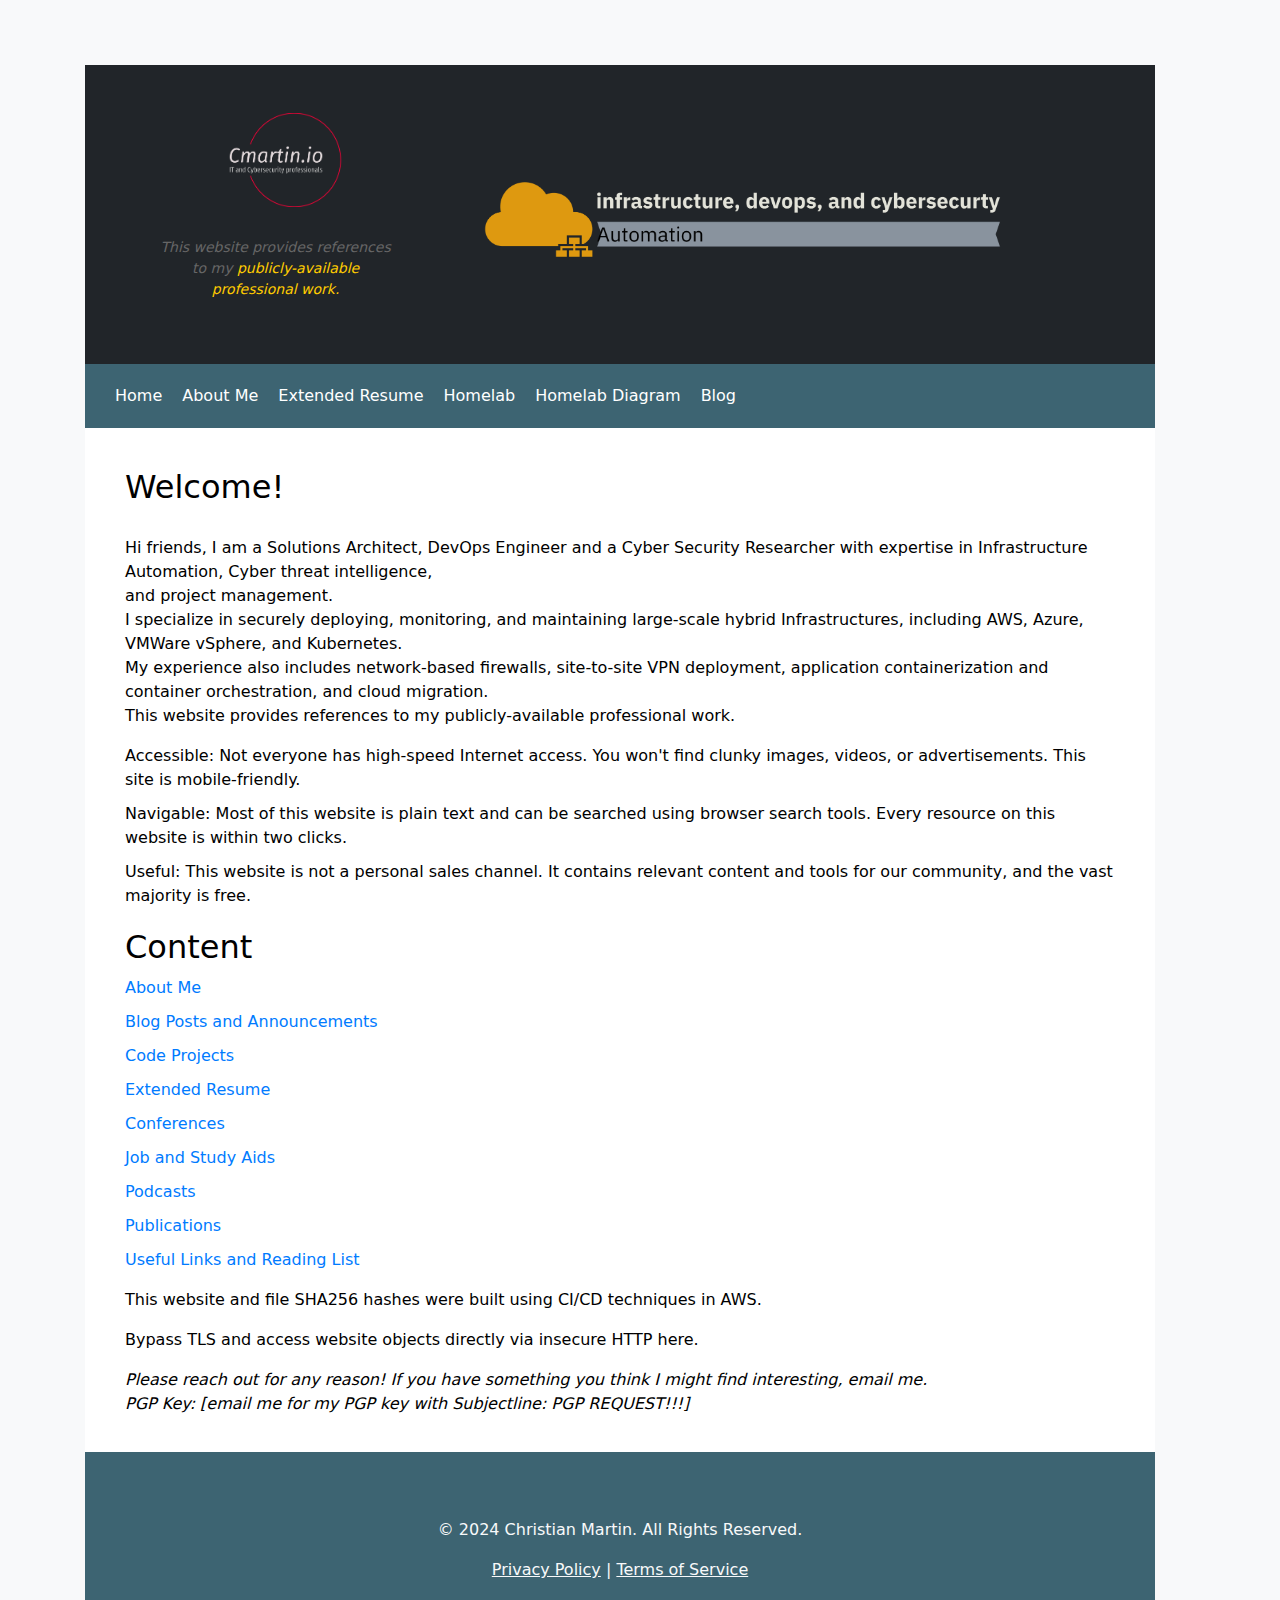
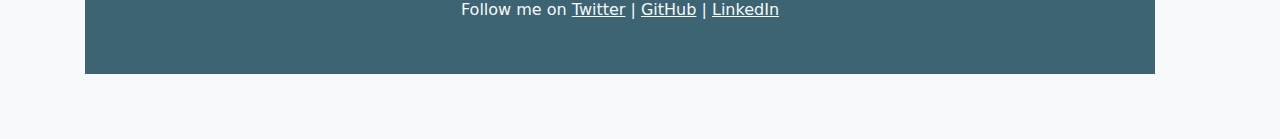
<file: index.html>
<!DOCTYPE html>
<html lang="en">
<head>
    <title>cmartin.io/about</title>
    <meta http-equiv="Content-Type" content="text/html;charset=UTF-8">
    <meta name="description" content="Christian Martin Webpage and Technical Resources">
    <meta name="keywords" content="CISSP, CCNP, CYSA+, AWS, AZURE, Automation, Cloud, network, training, expert">
    <meta name="author" content="Christian Martin">
    <meta name="viewport" content="width=device-width, initial-scale=1.0">
    <link href="https://cdn.jsdelivr.net/npm/bootstrap@5.3.3/dist/css/bootstrap.min.css" rel="stylesheet" integrity="sha384-QWTKZyjpPEjISv5WaRU9OFeRpok6YctnYmDr5pNlyT2bRjXh0JMhjY6hW+ALEwIH" crossorigin="anonymous">
    <link rel="stylesheet" type="text/css" href="style.css">
    <script src="https://cdn.jsdelivr.net/npm/bootstrap@5.3.3/dist/js/bootstrap.bundle.min.js" integrity="sha384-YvpcrYf0tY3lHB60NNkmXc5s9fDVZLESaAA55NDzOxhy9GkcIdslK1eN7N6jIeHz" crossorigin="anonymous"></script>
</head>
<body>
<header>
    <!-- Showcase -->
    <section class="bg-dark text-light p-5 text-center">
        <div class="container">
            <div class="d-flex">
                <div>
                    <h1><a href="index.html"><img class="logo" src="images/logo-no-background.png" alt="Logo"></a></h1>
                    <p class="lead"><em>This website provides references to my <span class="warning">publicly-available professional work.</span></em></p>
                </div>
                <div class="image-container">
                    <img class="img-fluid w-60 bigger-logo" src="images/logo-no-background-1.png" alt="">
                </div>
            </div>
        </div>
    </section>
</header>

<nav class="navbar navbar-expand-sm bg-dark navbar-dark">
    <div class="container">
        <button class="navbar-toggler" type="button" data-bs-toggle="collapse" data-bs-target="#navbarNav">
            <span class="navbar-toggler-icon"></span>
        </button>
        <div class="collapse navbar-collapse" id="navbarNav">
            <ul class="navbar-nav">
                <li class="nav-item"><a class="nav-link" href="index.html">Home</a></li>
                <li class="nav-item"><a class="nav-link" href="aboutme.html">About Me</a></li>
                <li class="nav-item"><a class="nav-link" href="Christian-Resume-10.pdf" target="_blank">Extended Resume</a></li>
                <li class="nav-item"><a class="nav-link" href="homelab.html">Homelab</a></li>
                <li class="nav-item"><a class="nav-link" href="homelab-diagram.html">Homelab Diagram</a></li>
                <li class="nav-item"><a class="nav-link" href="blogpost.html">Blog</a></li>
            </ul>
        </div>
    </div>
</nav>

<main>
    <section class="bg-white text-black">
        <div class="container">
            <div class="row">
                <div class="col-md-12">
                    <h2>Welcome!</h2>
                    <p>Hi friends, I am a Solutions Architect, DevOps Engineer and a Cyber Security Researcher with expertise in Infrastructure Automation, Cyber threat intelligence,<br> and project management.<br>
                        I specialize in securely deploying, monitoring, and maintaining large-scale hybrid Infrastructures, including AWS, Azure, VMWare vSphere, and Kubernetes.<br>
                        My experience also includes network-based firewalls, site-to-site VPN deployment, application containerization and container orchestration, and cloud migration.<br>
                        This website provides references to my publicly-available professional work.</p>
                    <ul>
                        <li>Accessible: Not everyone has high-speed Internet access. You won't find clunky images, videos, or advertisements. This site is mobile-friendly.</li>
                        <li>Navigable: Most of this website is plain text and can be searched using browser search tools. Every resource on this website is within two clicks.</li>
                        <li>Useful: This website is not a personal sales channel. It contains relevant content and tools for our community, and the vast majority is free.</li>
                    </ul>

                    <h2>Content</h2>
                    <ul>
                        <li><a href="aboutme.html">About Me</a></li>
                        <li><a href="blogpost.html">Blog Posts and Announcements</a></li>
                        <li><a href="codeproject.html">Code Projects</a></li>
                        <li><a href="extendedResume.html">Extended Resume</a></li>
                        <li><a href="conferences.html">Conferences</a></li>
                        <li><a href="job-studyaid.html">Job and Study Aids</a></li>
                        <li><a href="podcast.html">Podcasts</a></li>
                        <li><a href="publications.html">Publications</a></li>
                        <li><a href="useful-links.html">Useful Links and Reading List</a></li>
                    </ul>
                    <p>This website and file SHA256 hashes were built using CI/CD techniques in AWS.</p>
                    <p>Bypass TLS and access website objects directly via insecure HTTP here.</p>


                            <p><i>Please reach out for any reason! If you have something you think I might find interesting, email me.<br>
                                PGP Key: [email me for my PGP key with Subjectline: PGP REQUEST!!!]</i></p>


                </div>
            </div>
        </div>
    </section>
</main>

<footer class="bg-3d6472 text-light p-3 text-center">
    <div class="container">
        <p>&copy; 2024 Christian Martin. All Rights Reserved.</p>
        <p><a href="privacy.html" class="text-light">Privacy Policy</a> | <a href="terms.html" class="text-light">Terms of Service</a></p>
        <p>Follow me on <a href="https://twitter.com/cmarti_io" target="_blank" class="text-light">Twitter</a> | <a href="https://github.com/cmartinio" target="_blank" class="text-light">GitHub</a> | <a href="https://www.linkedin.com/in/username" target="_blank" class="text-light">LinkedIn</a></p>

    </div>
</footer>
</body>
</html>
</file>
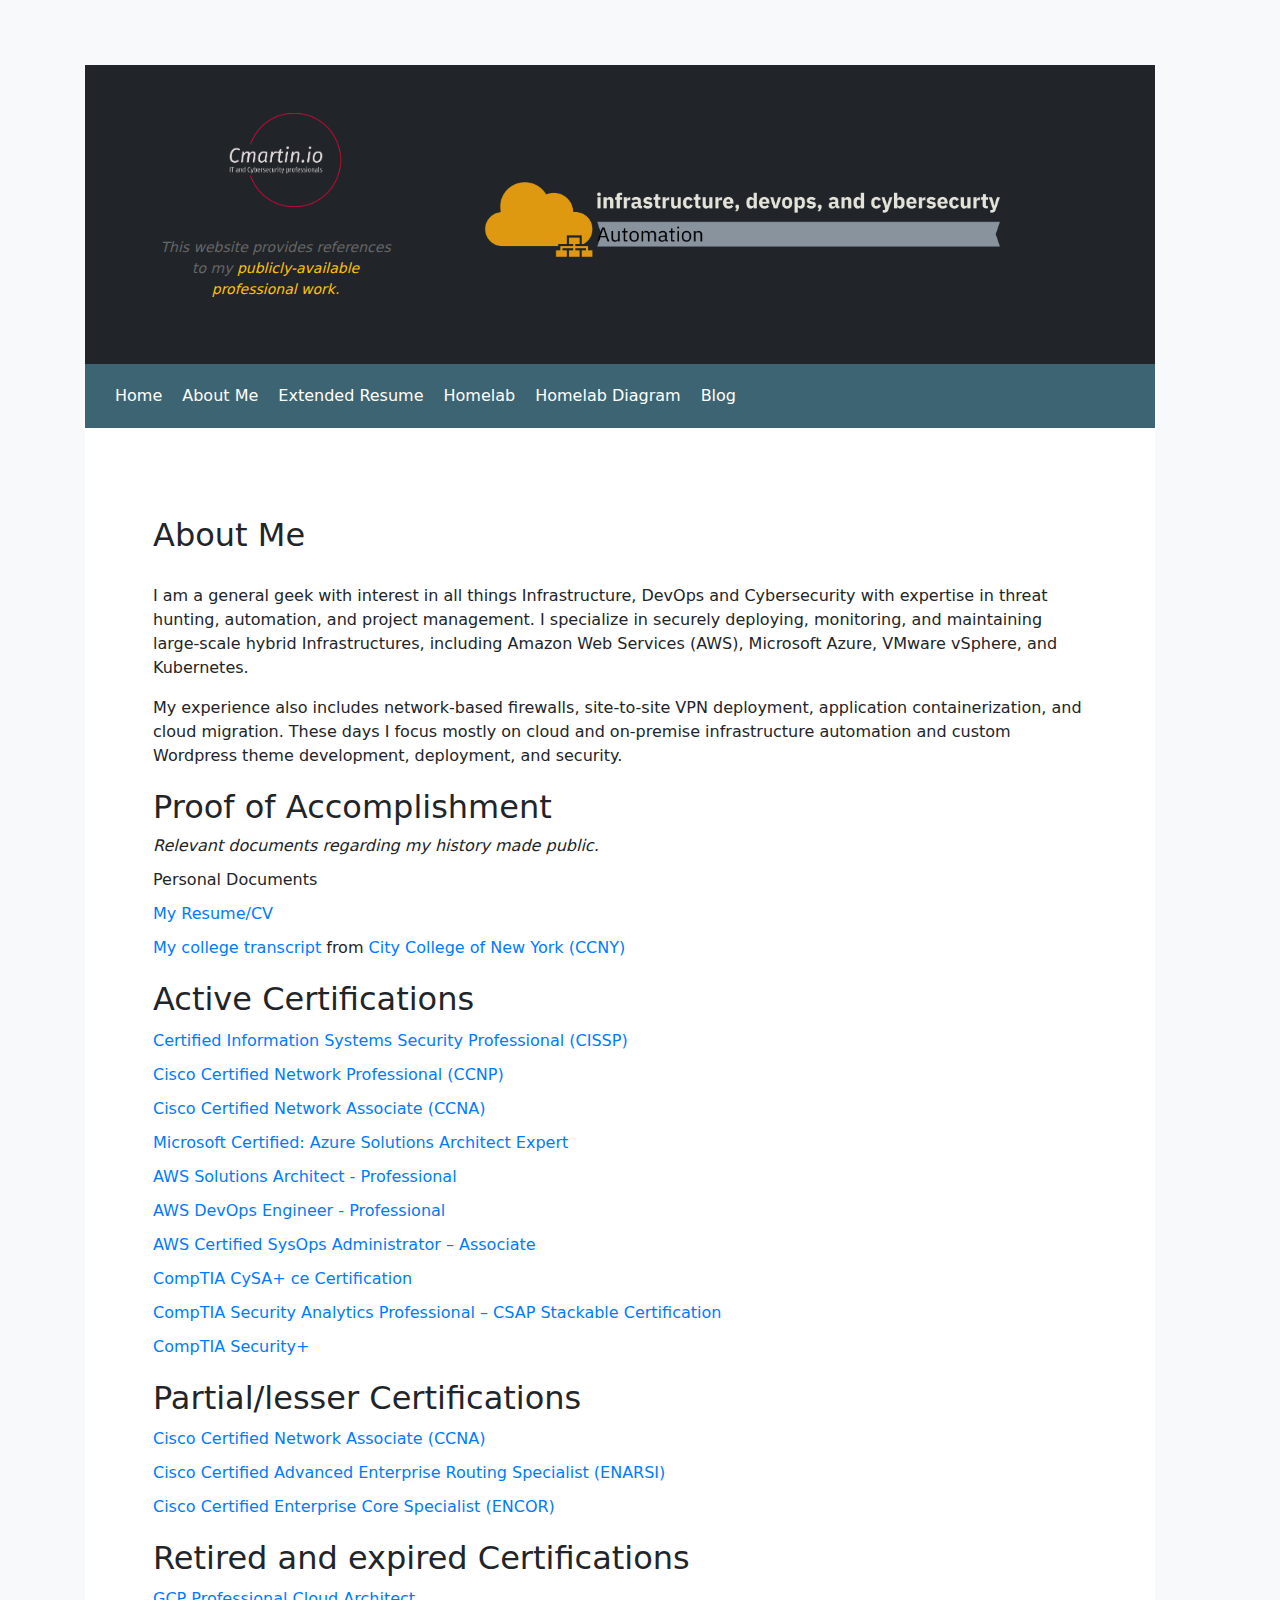
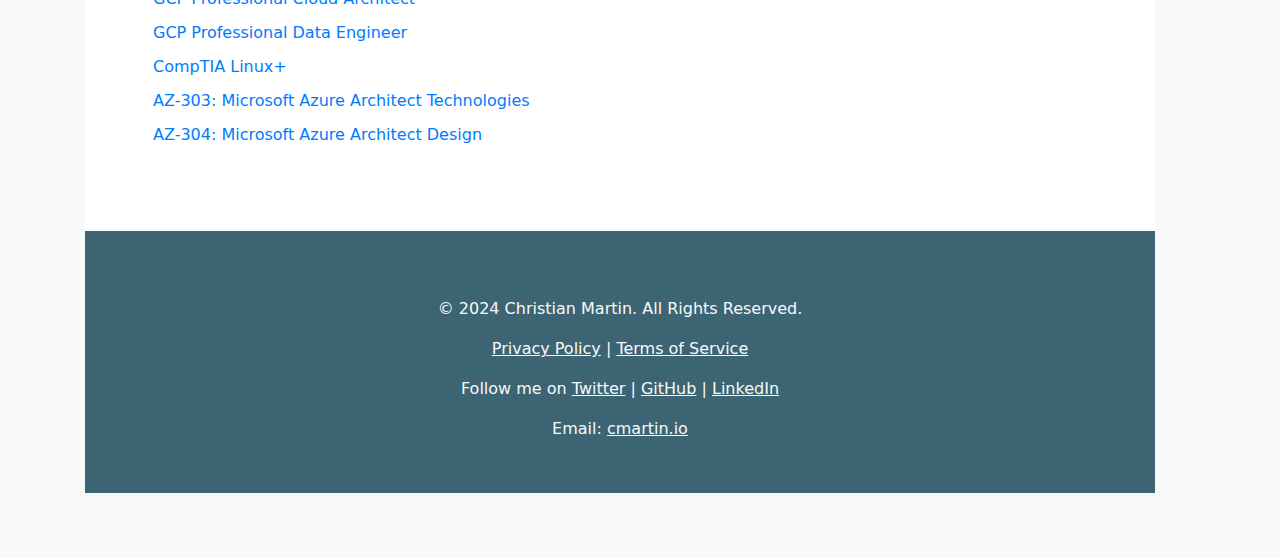
<file: aboutme.html>
<!DOCTYPE html>
<html lang="en">
<head>
    <meta charset="UTF-8">
    <meta name="viewport" content="width=device-width, initial-scale=1.0">
    <meta name="description" content="Christian Martin Webpage and Technical Resources">
    <meta name="keywords" content="CISSP, CCNP, CYSA+, AWS, AZURE, Automation, Cloud, network, training, expert">
    <meta name="author" content="Christian Martin">
    <title>cmartin.io/about</title>
    <link href="https://cdn.jsdelivr.net/npm/bootstrap@5.3.3/dist/css/bootstrap.min.css" rel="stylesheet" integrity="sha384-QWTKZyjpPEjISv5WaRU9OFeRpok6YctnYmDr5pNlyT2bRjXh0JMhjY6hW+ALEwIH" crossorigin="anonymous">
    <link rel="stylesheet" type="text/css" href="style.css">
    <script src="https://cdn.jsdelivr.net/npm/bootstrap@5.3.3/dist/js/bootstrap.bundle.min.js" integrity="sha384-YvpcrYf0tY3lHB60NNkmXc5s9fDVZLESaAA55NDzOxhy9GkcIdslK1eN7N6jIeHz" crossorigin="anonymous"></script>
</head>
<body>

<header>
    <section class="bg-dark text-light p-5 text-center">
        <div class="container">
            <div class="d-flex justify-content-between align-items-center">
                <div>
                    <h1><a href="index.html"><img class="logo" src="images/logo-no-background.png" alt="Logo"></a></h1>
                    <p class="lead"><em>This website provides references to my <span class="text-warning">publicly-available professional work.</span></em></p>
                </div>
                <div class="image-container">
                    <img class="img-fluid w-60 bigger-logo" src="images/logo-no-background-1.png" alt="Logo">
                </div>
            </div>
        </div>
    </section>
</header>

<nav class="navbar navbar-expand-sm bg-dark navbar-dark">
    <div class="container">
        <button class="navbar-toggler" type="button" data-bs-toggle="collapse" data-bs-target="#navbarNav">
            <span class="navbar-toggler-icon"></span>
        </button>
        <div class="collapse navbar-collapse" id="navbarNav">
            <ul class="navbar-nav">
                <li class="nav-item">
                    <a class="nav-link" href="index.html">Home</a>
                </li>
                <li class="nav-item">
                    <a class="nav-link" href="aboutme.html">About Me</a>
                </li>
                <li class="nav-item">
                    <a class="nav-link" href="Christian-Resume-10.pdf" target="_blank">Extended Resume</a>
                </li>
                <li class="nav-item">
                    <a class="nav-link" href="homelab.html">Homelab</a>
                </li>
                <li class="nav-item">
                    <a class="nav-link" href="homelab-diagram.html">Homelab Diagram</a>
                </li>
                <li class="nav-item">
                    <a class="nav-link" href="blogpost.html">Blog</a>
                </li>
            </ul>
        </div>
    </div>
</nav>

<section class="bg-white text-dark p-5">
    <div class="container">
        <h2>About Me</h2>
        <p>
            I am a general geek with interest in all things Infrastructure, DevOps and Cybersecurity with expertise in threat hunting, automation, and project management. I specialize in securely deploying, monitoring, and maintaining large-scale hybrid Infrastructures, including Amazon Web Services (AWS), Microsoft Azure, VMware vSphere, and Kubernetes.
        </p>
        <p>
            My experience also includes network-based firewalls, site-to-site VPN deployment, application containerization, and cloud migration. These days I focus mostly on cloud and on-premise infrastructure automation and custom Wordpress theme development, deployment, and security.
        </p>
   <!-- </div> -->


<!-- <section class="bg-white text-dark p-5"> -->
 <!--   <div class="container"> -->
        <h2>Proof of Accomplishment</h2>
        <i>Relevant documents regarding my history made public.</i>
        <ul>
            <li>Personal Documents
                <ul>
                    <li><a href="Christian-Resume-10.pdf">My Resume/CV</a></li>
                    <li><a href="rit_transcript.pdf">My college transcript</a> from <a href="https://www.ccny.cuny.edu/">City College of New York (CCNY)</a></li>
                </ul>
            </li>
            <h2> Active Certifications</h2>
                <ul>
                    <li><a href="images/CISSP.pdf">Certified Information Systems Security Professional (CISSP)</a></li>
                    <li><a href="images/Cisco%20Certified%20Network%20Professional%20Enterprise%20certificate-2.pdf">Cisco Certified Network Professional (CCNP)</a></li>
                    <li><a href="images/Cisco%20Certified%20Network%20Associate%20certificate.pdf">Cisco Certified Network Associate (CCNA)</a></li>
                    <li><a href="images/Screenshot%202024-05-23%20at%2012.47.45%E2%80%AFAM.png">Microsoft Certified: Azure Solutions Architect Expert</a></li>
                    <li><a href="images/AWS%20Certified%20Solutions%20Architect%20-%20Professional%20certificate%20copy.pdf">AWS Solutions Architect - Professional</a></li>
                    <li><a href="images/AWS%20Certified%20DevOps%20Engineer%20-%20Professional%20certificate%20copy.pdf">AWS DevOps Engineer - Professional</a></li>
                    <li><a href="images/AWS%20Certified%20SysOps%20Administrator%20-%20Associate%20certificate.pdf">AWS Certified SysOps Administrator – Associate</a></li>
                    <li><a href="images/CompTIA%20CySA+%20ce%20certificate-1.pdf">CompTIA CySA+ ce Certification</a></li>
                    <li><a href="images/CompTIA%20Security%20Analytics%20Professional%20–%20CSAP.pdf">CompTIA Security Analytics Professional – CSAP Stackable Certification</a></li>
                    <li><a href="images/CompTIA%20Security+%20ce%20certificate.pdf">CompTIA Security+</a></li>
                </ul>
            </li>
            <h2>Partial/lesser Certifications</h2>
                <ul>
                    <li><a href="images/Cisco%20Certified%20Network%20Associate%20certificate.pdf">Cisco Certified Network Associate (CCNA)</a></li>
                    <li><a href="images/Cisco%20Certified%20Specialist%20-%20Enterprise%20Advanced%20Infrastructure%20Implementation%20certificate.pdf">Cisco Certified Advanced Enterprise Routing Specialist (ENARSI)</a></li>
                    <li><a href="images/Cisco%20Certified%20Specialist%20-%20Enterprise%20Core%20certificate.pdf">Cisco Certified Enterprise Core Specialist (ENCOR)</a></li>
                </ul>
            </h2>
            <h2>Retired and expired Certifications</h2>
                <ul>
                    <li><a href="GCP-Architect-Professional">GCP Professional Cloud Architect</a></li>
                    <li><a href="GCP-Data-Engineer-Professional">GCP Professional Data Engineer</a></li>
                    <li><a href="linuxplus_cert.jpg">CompTIA Linux+</a></li>
                    <li><a href="AZ-303">AZ-303: Microsoft Azure Architect Technologies</a></li>
                    <li><a href="AZ-304">AZ-304: Microsoft Azure Architect Design</a></li>
                </ul>
            </h2>
        </ul>
    </div>
</section>



<footer class="bg-#3d6472 text-light p-3 text-center">
    <div class="container">
        <p>&copy; 2024 Christian Martin. All Rights Reserved.</p>
        <p><a href="privacy.html" class="text-light">Privacy Policy</a> | <a href="terms.html" class="text-light">Terms of Service</a></p>
        <p>Follow me on <a href="https://twitter.com/username" target="_blank" class="text-light">Twitter</a> | <a href="https://github.com/username" target="_blank" class="text-light">GitHub</a> | <a href="https://www.linkedin.com/in/username" target="_blank" class="text-light">LinkedIn</a></p>
        <p>Email: <a href="mailto:cmartin.io" class="text-light">cmartin.io</a></p>
    </div>
</footer>

</body>
</html>
</file>
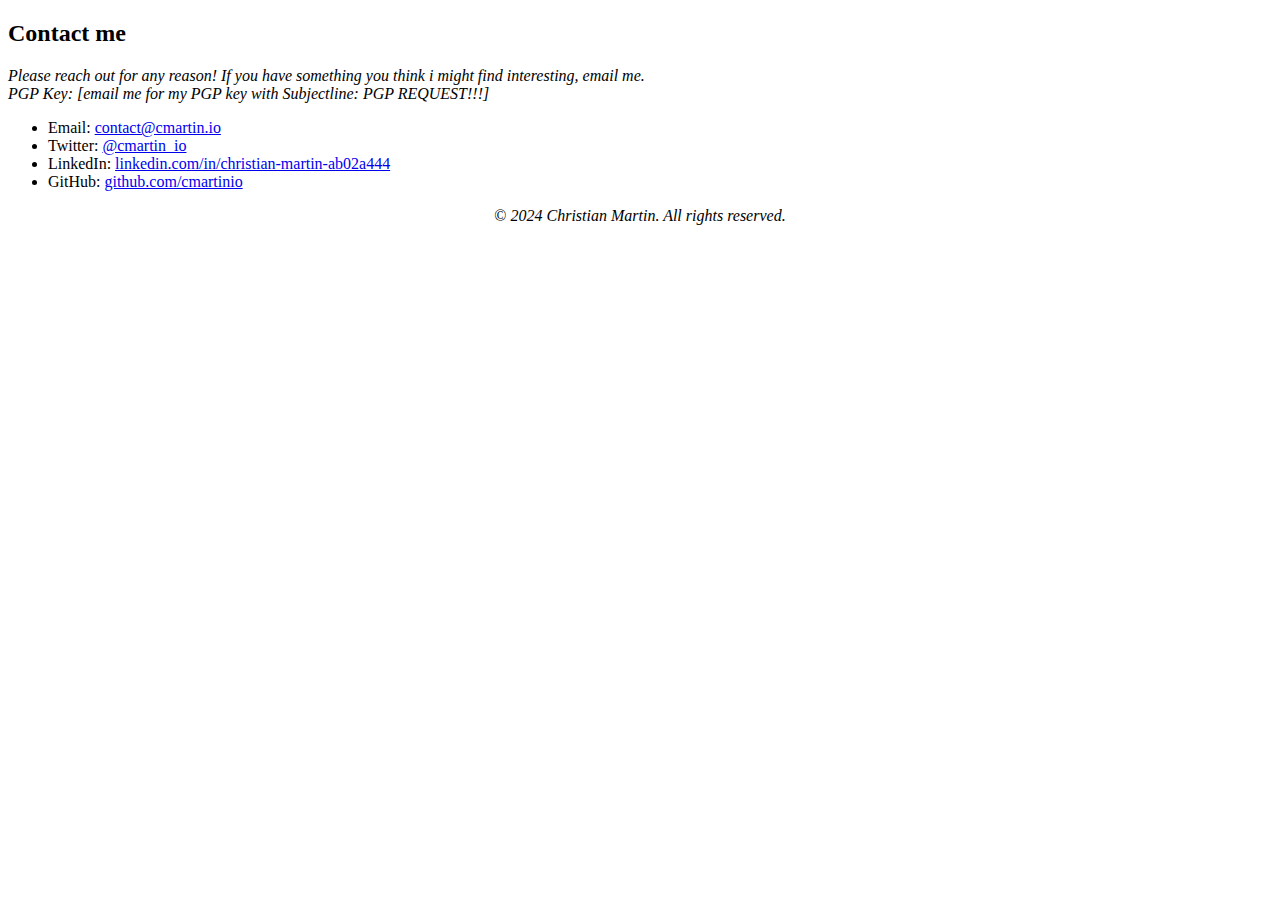
<file: footer.html>
<!DOCTYPE html>

<html>
    <footer>
        <h2> Contact me </h2>  
        <i> Please reach out for any reason!</i>
        <i> If you have something you think i might find interesting, email me.<br></i>
        <i>PGP Key: [email me for my PGP key with Subjectline: <i>PGP REQUEST!!!</i>]</i>
        <ul>
<li>Email: <a href="mailto:contact@cmartin.io?subject=Website%20visit" type="skip">contact@cmartin.io</a></li>
<li>Twitter: <a href="https://twitter.com/cmartin_io" type="skip">@cmartin_io</a></li>
<li>LinkedIn: <a href="www.linkedin.com/in/christian-martin-ab02a444">linkedin.com/in/christian-martin-ab02a444</a></li>
<li>GitHub: <a href="https://github.com/cmartinio">github.com/cmartinio</a></li>
  
</ul>
<p style="text-align: center;">&copy; <i>2024 Christian Martin. All rights reserved.</i></p>
</ul>
</footer>

</html>
</file>
<file: style.css>
/* Other existing CSS styles */
/* General body styling */
body {
    margin: 0 auto; /* Center the body content */
    padding: 65px; /* Padding for visible margins */
    background-color: #f8f9fa; /* Light background for contrast */
    color: #212529; /* Text color */
    max-width: 1200px; /* Constrain the overall width of the page */
}

/* Header, Navbar, and Main content alignment */
header .container, nav .container, main .container {
    max-width: 1200px;
    margin: 0 auto; /* Center the container */
    padding: 0 20px; /* Consistent padding for visible margins */
}

/* Navbar styling */
.navbar {
    background-color: #3d6472 !important;
    padding: 10px 0 !important;
}

.navbar .container {
    max-width: 1200px; /* Ensure the container width matches the body width */
    margin: 0 auto; /* Center the navbar container */
    padding: 0 20px; /* Ensure consistent padding */
}

.navbar .container a {
    color: #ffffff !important;
    margin-right: 10px !important;
    margin-left: 10px !important;
    padding: 0 !important;
    text-decoration: none !important;
}

/* Header and navigation */
header, nav, footer {
    text-align: center; /* Center text alignment */
}

/* Section styling */
section {
    padding: 20px; /* Space around sections */
}

/* Container styling */
.container {
    margin: 0 auto; /* Center the container */
    padding: 20px; /* Optional padding for better spacing */
}

.container h2 {
    margin-top: 20px; /* Adjust the value as needed */
}

.container p:first-of-type {
    margin-top: 30px; /* Adjust the value as needed */
}

/* Logo and image styling */
.logo {
    width: 150px; /* Adjust as needed */
    height: auto;
}

.bigger-logo {
    width: 75%; /* Adjust as needed */
    height: auto;
    display: block;
    margin: auto;
}

/* Text under the logo */
header p.lead {
    font-size: 14px; /* Smaller but readable font size */
    margin-top: 10px; /* Space between the logo and text */
    color: #666; /* Lighter color for readability */
}

/* Image container styling */
.image-container {
    display: flex;
    justify-content: center;
    align-items: center;
    padding-top: 10px; /* Adjust as needed */
}

/* List styling */
ul {
    list-style-type: none;
    padding: 0;
}

ul li {
    margin: 10px 0;
}

ul li a {
    color: #007bff; /* Link color */
    text-decoration: none;
}

ul li a:hover {
    text-decoration: underline;
}

/* Footer styling */
footer {
    background-color: #3d6472 !important; /* Same background color as the navbar */
    color: #fff; /* Text color */
    padding: 10px 0;
}

footer a {
    color: #fff; /* Text color */
}

footer a:hover {
    text-decoration: underline;
}

/* Additional styles */
.warning {
    color: #ffcc00; /* Adjust as needed */
}

/* Custom styles to reduce footer gap */
.footer-section p {
    margin-bottom: 5px; /* Reduce bottom margin */
    padding-bottom: 5px; /* Reduce bottom padding */
}

/* Dropdown item styling */
.dropdown-item {
    color: #333; /* Dark grey color */
}

.dropdown-item:hover, .dropdown-item:focus {
    color: #7d7878; /* White color on hover */
    background-color: #555; /* Darker grey background on hover */
}

/* Responsive adjustments */
@media (max-width: 768px) {
    body {
        padding: 10px;
    }

    .section-content {
        padding: 10px;
    }

    .logo, .bigger-logo {
        width: 100px; /* Adjust sizes for smaller screens */
    }

    .bigger-logo {
        margin-left: 10px; /* Adjust spacing for smaller screens */
    }

    header p.lead {
        font-size: 12px; /* Smaller font size for mobile */
    }
}

/* Existing CSS content ... */

/* Add margin for homelab.html */
body {
    margin-left: 20px; /* Adjust as needed */
    margin-right: 20px; /* Adjust as needed */
}

/* Dropdown item styling */
.dropdown-item {
    color: #333; /* Dark grey color */
}

.navbar .dropdown-menu {
    background-color: #3d6472; /* Background color same as navbar */
}

.dropdown-item:hover,
.dropdown-item:focus,
.dropdown-item:active {
    color: #7d7878; /* White color on hover */
    background-color: #3d6472; /* Background color same as navbar */
}

/* Responsive adjustments ... */

/*wednesday.may 22nd 2022*/
/* Apply margin to the left and right of the page */
.page-margin {
    margin: 0 20px;
    background-color: #9cccec;
    padding: 20px;
}

/* Make foldable h2 elements deep blue sky and visibly clickable */
.page-margin h2 {
    color: deepskyblue;
    cursor: pointer;
}
.container h3 {
    color: #3d6472; /* Navbar color */
    cursor: pointer;
}

footer {
    background-color: #3d6472 !important;
    color: white; /* Text color */
    padding: 20px; /* Adjust padding as needed */
}
</file>
